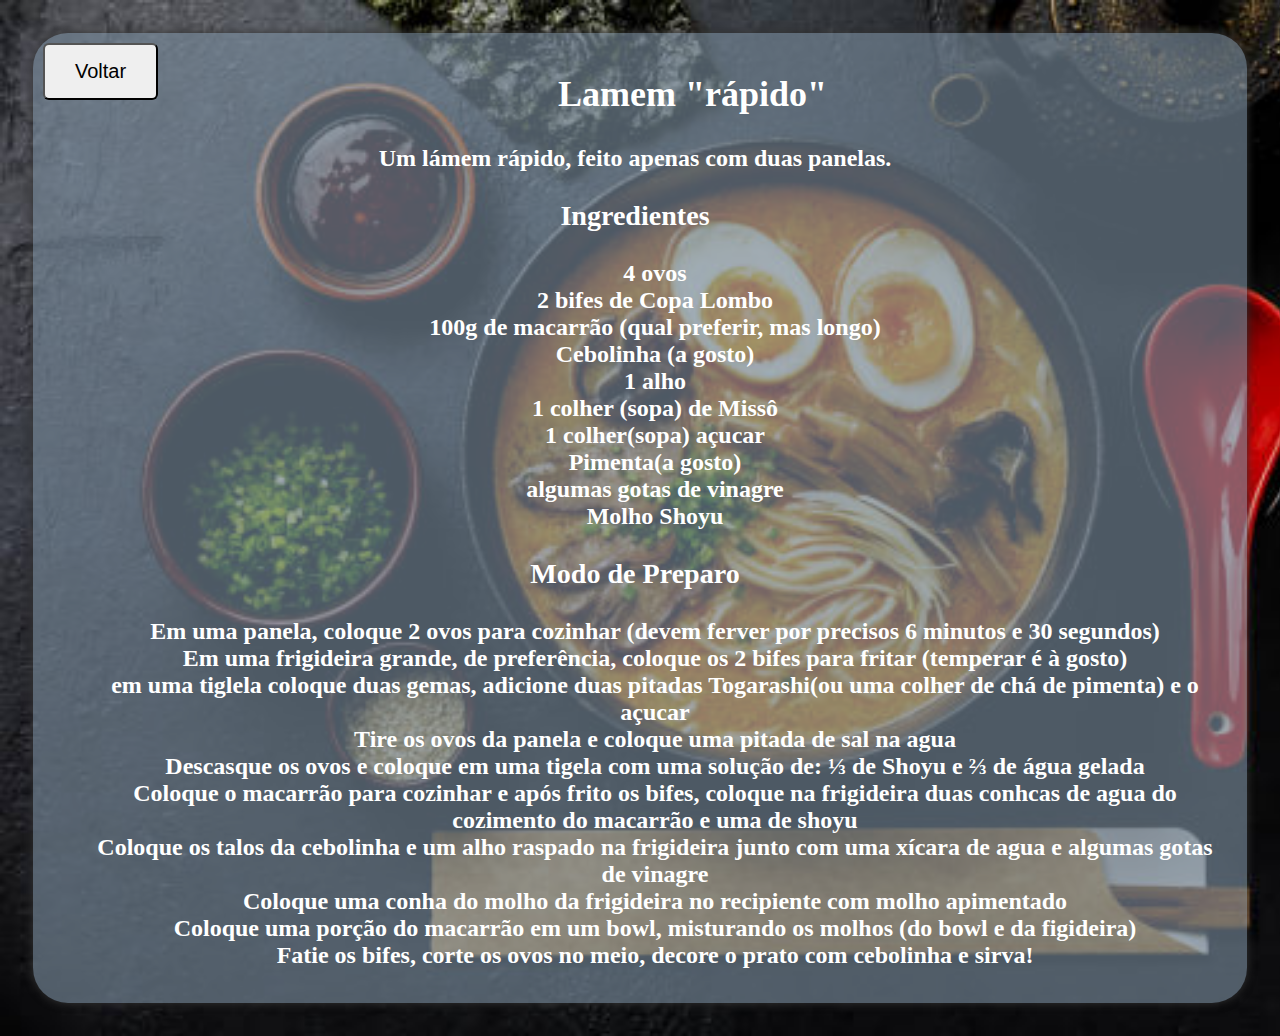
<file: Lamem.html>
<!DOCTYPE html>
<html lang="pt">
    <head>
        <meta charset="UTF-8">
        <meta name="viewport" content="width=device-width, initial-scale=1.0">
        <title>Meu Livro de Receitas</title>
        <link rel="stylesheet" href="Lamem.css">
    </head>
    <body>                
    <main>              
        <div class="Conteudo">
           <button href="index.html">Voltar</button>
           <h2>Lamem "rápido"</h2>
            <p>Um lámem rápido, feito apenas com duas panelas.</p>
            <h3>Ingredientes</h3>
            <ul style="list-style-type:none;">
                <li>4 ovos</li>
                <li>2 bifes de Copa Lombo</li>
                <li>100g de macarrão (qual preferir, mas longo)</li>
                <li>Cebolinha (a gosto) </li>
                <li>1 alho</li>
                <li>1 colher (sopa) de Missô</li>
                <li>1 colher(sopa) açucar</li>
                <li>Pimenta(a gosto)</li>
                <li>algumas gotas de vinagre</li> 
                <li> Molho Shoyu </li>               
            </ul>
            <h3>Modo de Preparo</h3>
            <ol style="list-style-type: none;">
                <li>Em uma panela, coloque 2 ovos para cozinhar (devem ferver por precisos 6 minutos e 30 segundos) </li>
                <li>Em uma frigideira grande, de preferência, coloque os 2 bifes para fritar (temperar é à gosto) </li>
                <li>em uma tiglela coloque duas gemas, adicione duas pitadas Togarashi(ou uma colher de chá de pimenta) e o açucar</li>
                <li>Tire os ovos da panela e coloque uma pitada de sal na agua </li>
                <li>Descasque os ovos e coloque em uma tigela com uma solução de: ⅓ de Shoyu e ⅔ de água gelada </li>
                <li>Coloque o macarrão para cozinhar e após frito os bifes, coloque na frigideira duas conhcas de agua do cozimento do macarrão e uma de shoyu </li>
                <li>Coloque os talos da cebolinha e um alho raspado na frigideira junto com uma xícara de agua e algumas gotas de vinagre </li>
                <li>Coloque uma conha do molho da frigideira no recipiente com molho apimentado </li>
                <li>Coloque uma porção do macarrão em um bowl, misturando os molhos (do bowl e da figideira) </li>
                <li>Fatie os bifes, corte os ovos no meio, decore o prato com cebolinha e sirva! </li>
            </ol>
   
    </body>
</html>
</file>
<file: Lamem.css>
body{
    background-image: url("images/Lamem-fundo.jpg");
    background-size: cover;
    background-repeat: no-repeat;
    align-items: center;
    justify-content: center;
    display: flex;
    min-height: 10vh;
    flex-direction: column;
 }
 
 .Conteudo{ 
    border-radius: 5px;
    margin: 25px;
    align-items: center;
    text-align: center;
    border-radius: 35px;
    width: auto;
    height: auto;
    box-shadow: 0 4px 6px rgba(0, 0, 0, 0.1);
    background-color: rgba(119,136,153, 0.65); /* Green */
    color: white;
    transition: background-color 0.3s ease;
    box-shadow: #333 0px 0px 10px;
    padding: 10px 20px 10px 10px;
    text-align: center;
    font-size: 24px;
    font-weight: bold;
    margin: 25px;
    align-items: center;
    overflow: auto;;
 }

 button{
    border-radius: 6px;
    float: left;
    border-radius: 6px;
    padding: 15px 30px;
    font-size: 20px;
}

button:hover{
    cursor:pointer;
    background-color: #F0F8FF;
    color: white;
    box-shadow: 0 4px 6px rgba(0, 0, 0, 0.1);
    transition: background-color 0.8s ease;
    
}
</file>
